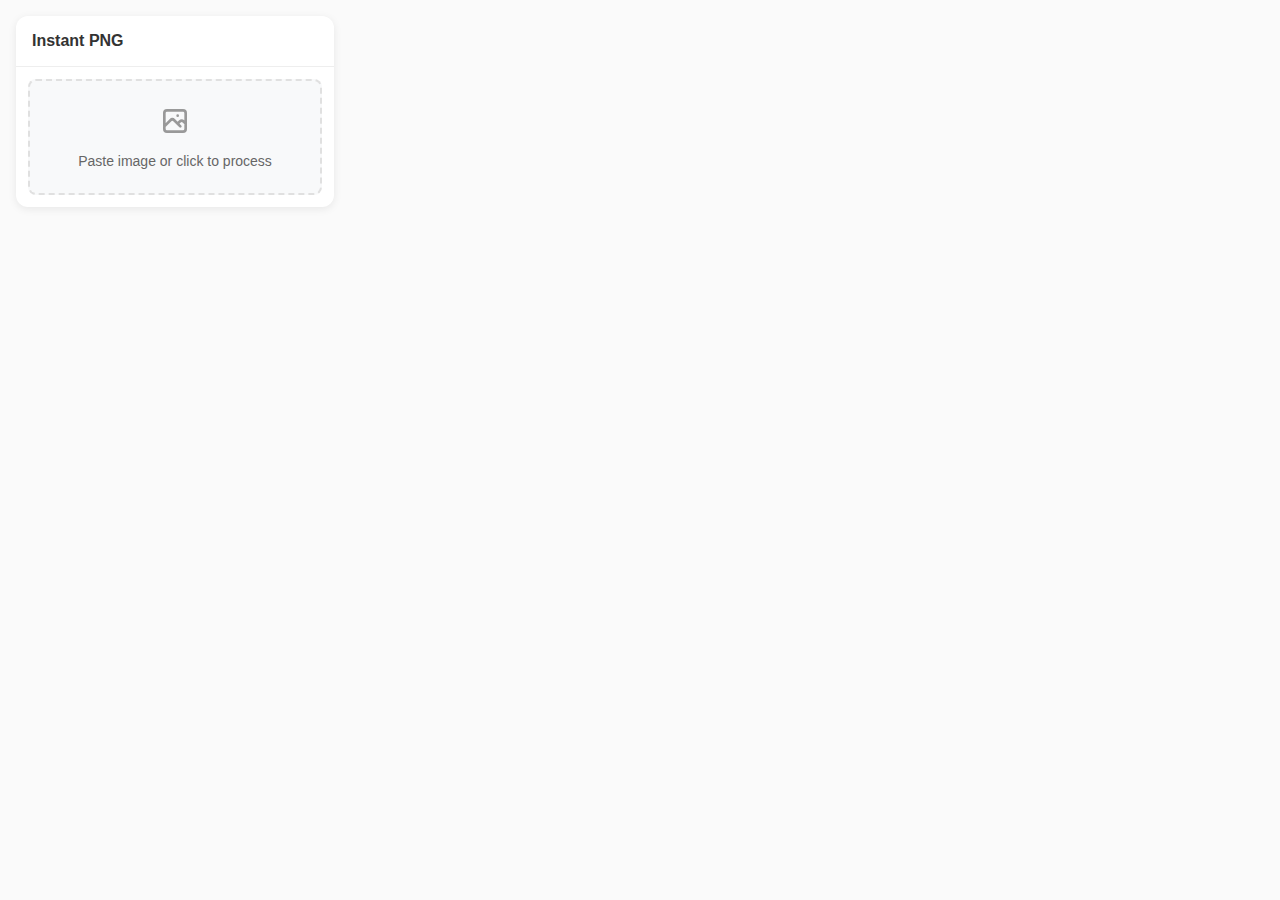
<file: popup.html>
<!DOCTYPE html>
<html>
<head>
  <style>
    * {
      margin: 0;
      padding: 0;
      box-sizing: border-box;
      font-family: -apple-system, BlinkMacSystemFont, 'Segoe UI', Roboto, Oxygen, Ubuntu, Cantarell, sans-serif;
    }

    body {
      width: 350px;
      padding: 16px;
      background: #fafafa;
    }

    .container {
      background: white;
      border-radius: 12px;
      box-shadow: 0 2px 8px rgba(0, 0, 0, 0.08);
      overflow: hidden;
    }

    #dropZone {
      border: 2px dashed #e0e0e0;
      border-radius: 8px;
      padding: 24px;
      text-align: center;
      margin: 12px;
      cursor: pointer;
      transition: all 0.2s ease;
      background: #f8f9fa;
      color: #666;
      font-size: 14px;
      display: flex;
      flex-direction: column;
      align-items: center;
      gap: 8px;
    }

    #dropZone:hover {
      border-color: #0095ff;
      background: #f0f9ff;
      color: #0095ff;
    }

    #dropZone.dragover {
      background: #e1f5fe;
      border-color: #0095ff;
    }

    #dropZone svg {
      width: 32px;
      height: 32px;
      margin-bottom: 8px;
      color: #999;
    }

    #preview {
      max-width: calc(100% - 24px);
      margin: 12px;
      border-radius: 8px;
      display: none;
      box-shadow: 0 2px 4px rgba(0, 0, 0, 0.1);
    }

    #copyResult {
      display: none;
      margin: 12px;
      padding: 12px;
      border: none;
      border-radius: 6px;
      background: #0095ff;
      color: white;
      font-weight: 500;
      cursor: pointer;
      transition: background 0.2s ease;
    }

    #copyResult:hover {
      background: #0077cc;
    }

    .header {
      padding: 16px;
      border-bottom: 1px solid #eee;
      font-size: 16px;
      font-weight: 600;
      color: #333;
    }

    .loading {
      display: none;
      text-align: center;
      padding: 12px;
      color: #666;
      font-size: 14px;
    }

    .spinner {
      display: inline-block;
      width: 16px;
      height: 16px;
      border: 2px solid #eee;
      border-top-color: #0095ff;
      border-radius: 50%;
      animation: spin 1s linear infinite;
      margin-right: 8px;
    }

    @keyframes spin {
      to { transform: rotate(360deg); }
    }
  </style>
</head>
<body>
  <div class="container">
    <div class="header">
      Instant PNG
    </div>
    <div id="dropZone">
      <svg xmlns="http://www.w3.org/2000/svg" fill="none" viewBox="0 0 24 24" stroke="currentColor">
        <path stroke-linecap="round" stroke-linejoin="round" stroke-width="2" d="M4 16l4.586-4.586a2 2 0 012.828 0L16 16m-2-2l1.586-1.586a2 2 0 012.828 0L20 14m-6-6h.01M6 20h12a2 2 0 002-2V6a2 2 0 00-2-2H6a2 2 0 00-2 2v12a2 2 0 002 2z" />
      </svg>
      Paste image or click to process
    </div>
    <div class="loading" id="loading">
      <div class="spinner"></div>
      Processing image...
    </div>
    <img id="preview" />
    <button id="copyResult">Copy to Clipboard</button>
  </div>
  <script src="popup.js"></script>
</body>
</html>
</file>
